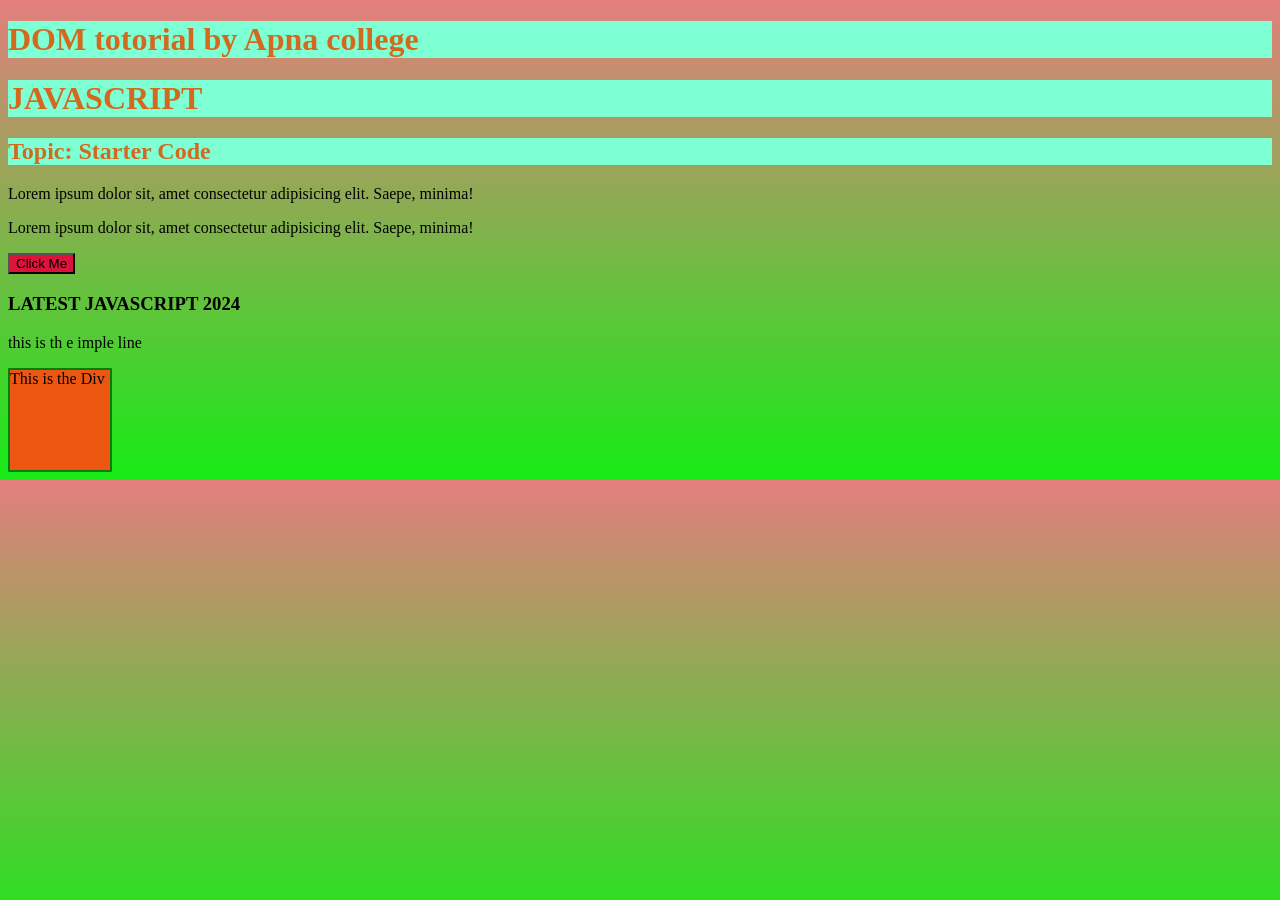
<file: indx2.html>
<!DOCTYPE html>
<html lang="en">
<head>
    <meta charset="UTF-8">
    <meta name="viewport" content="width=device-width, initial-scale=1.0">
    <title>Document</title>
    <link rel="stylesheet" href="indx.css">

</head>
<body>
    <h1 class="heading">DOM  totorial by Apna college</h1>
    <h1 class="heading"> JAVASCRIPT</h1>
    <h2 class="heading" >Topic: Starter Code </h2>
    <p>Lorem ipsum dolor sit, amet consectetur adipisicing elit. Saepe, minima!</p>
    
    <p>Lorem ipsum dolor sit, amet consectetur adipisicing elit. Saepe, minima!</p>
    <button id="Myid">Click Me</button>    
    <script src="indx2.js"></script>


    <h3>LATEST JAVASCRIPT 2024 </h3>
        <p>this is th e imple line</p>



        <div id="box">This is the Div</div>

</body>
</html>
</file>
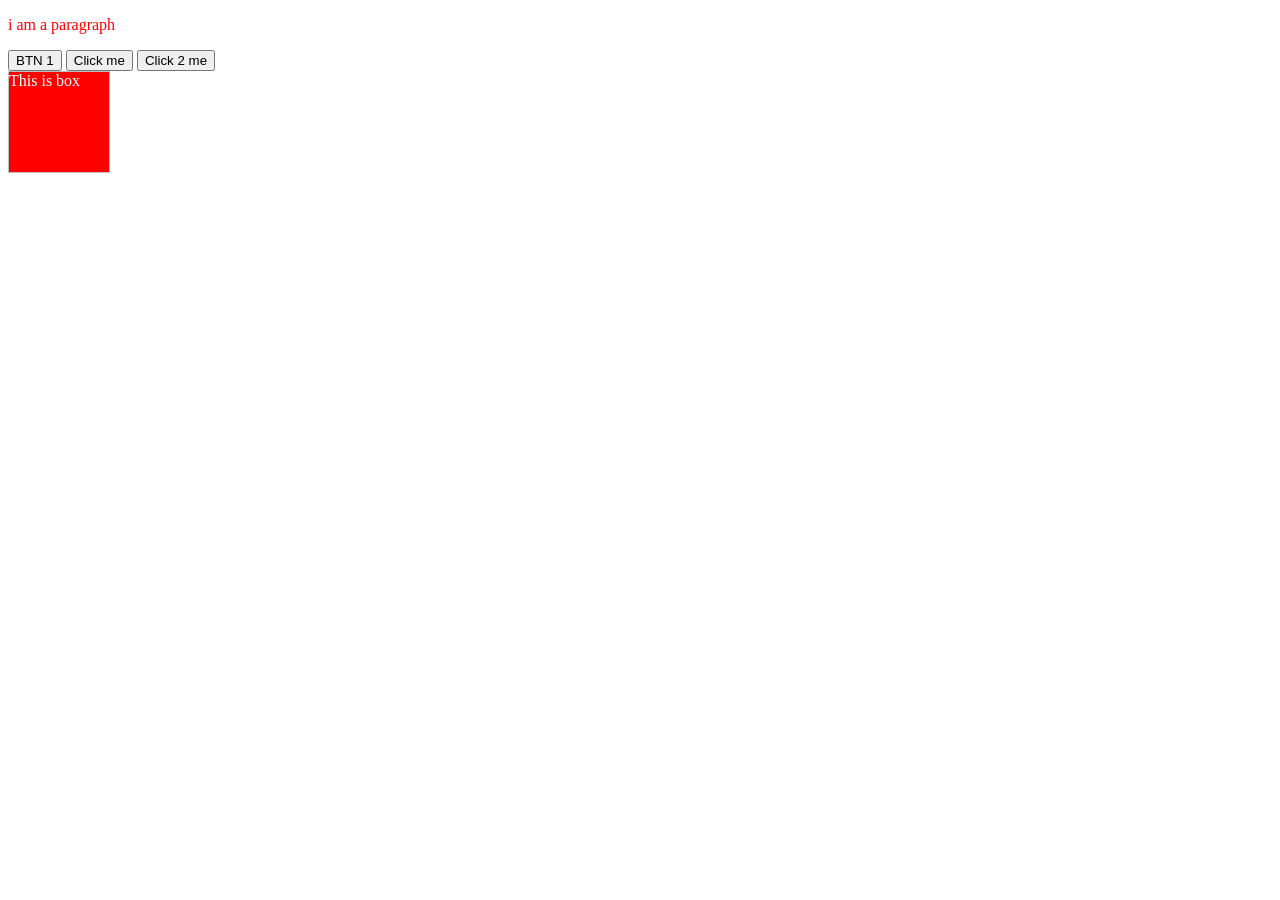
<file: indx3.html>
<!DOCTYPE html>
<html lang="en">
<head>
    <meta charset="UTF-8">
    <meta name="viewport" content="width=device-width, initial-scale=1.0">
    <title>Document</title>
    <link rel="stylesheet" href="indx3.css">
</head>
<body>

    <!-- <div id="box" name="Jsdiv">
        this is div 
        <ul>
            List
            <li>List 1</li>
            <li>List 2</li>
            <li>List 3</li>
        </ul>
    </div>
    <p class="para">this new line parahraph</p>


    <script src="indx3.js"></script>
    <button id="btn">Click me</button> -->




    <p class="content">i am a paragraph</p>
    <script src="indx3.js"></script>
    
    <button id="btn">BTN 1</button>

    <button onclick="console.log('Data is submitted');alert('Hello')">Click me</button>


    <button ondblclick="console.log('Data is 2x submitted');alert('Hello')">Click 2 me</button>


    <div onmouseover="console.log('You are in box div');">This is box</div> 




</body>
</html>
</file>
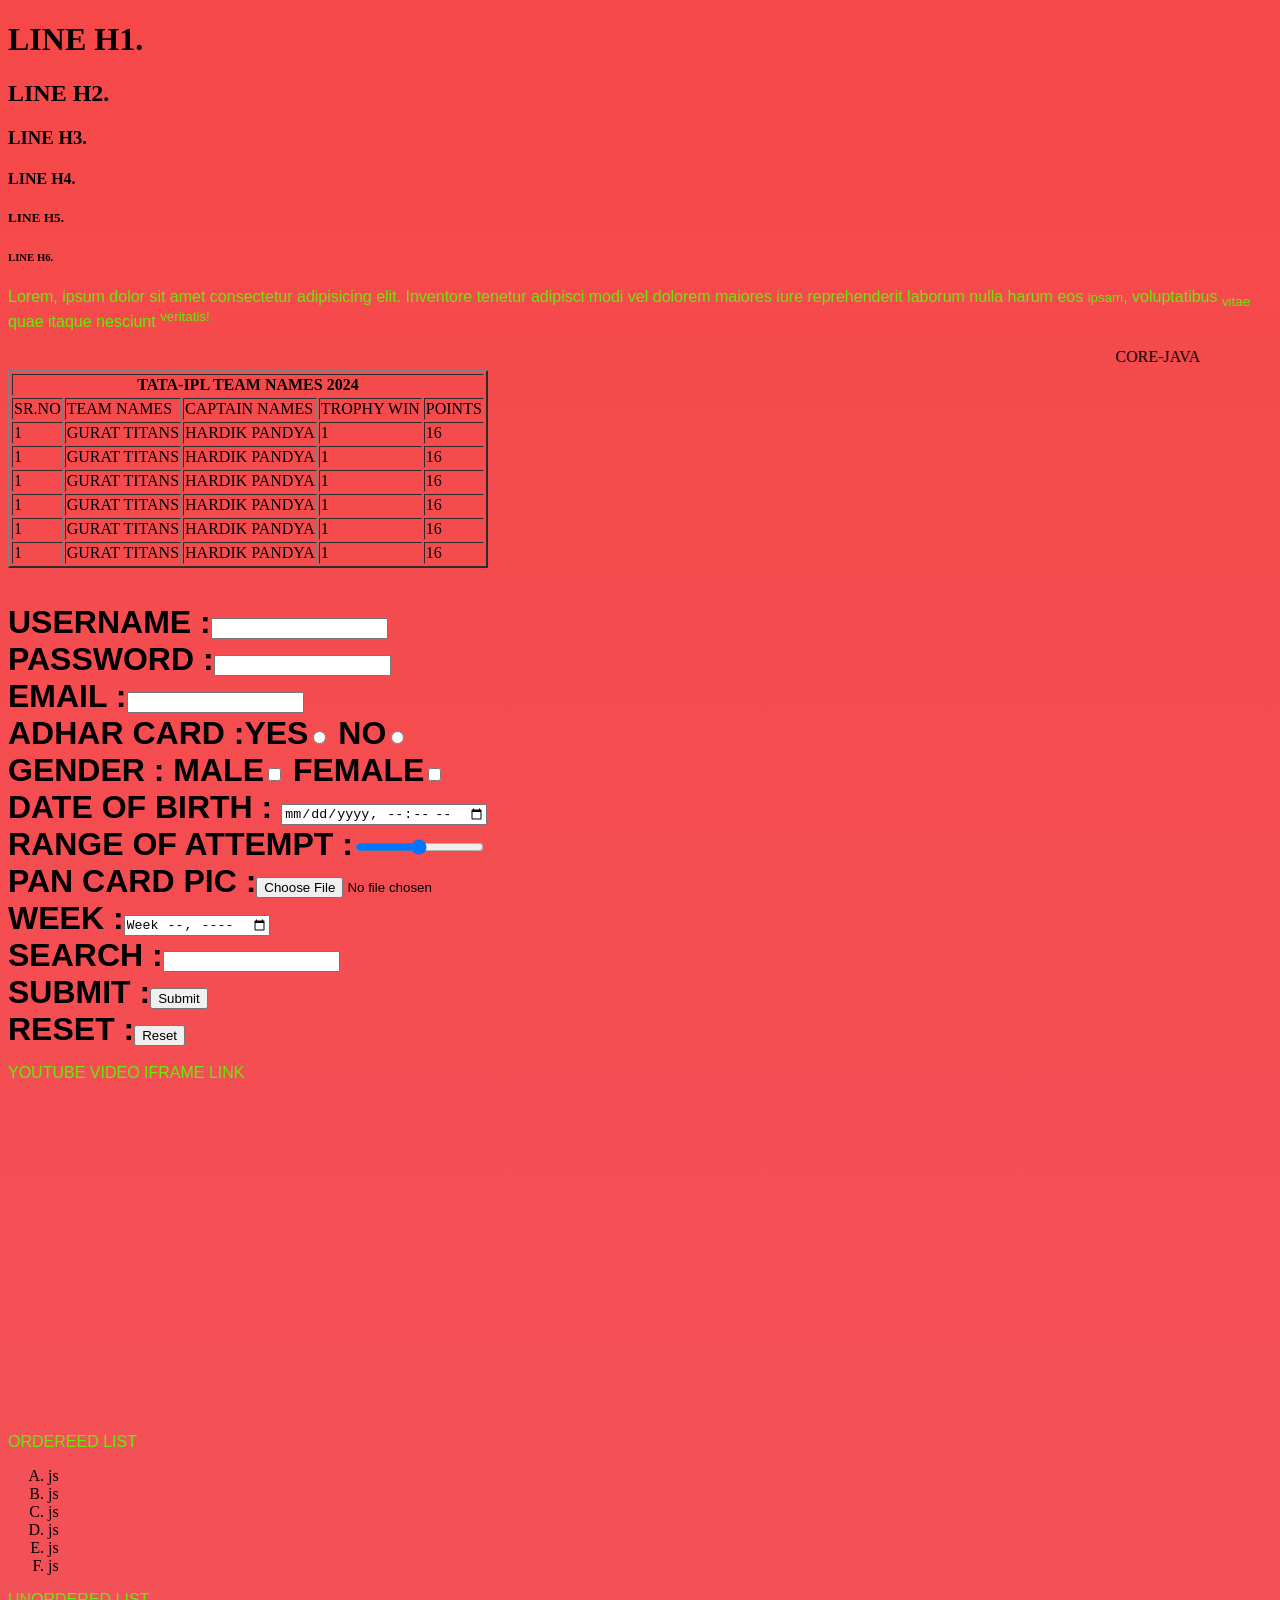
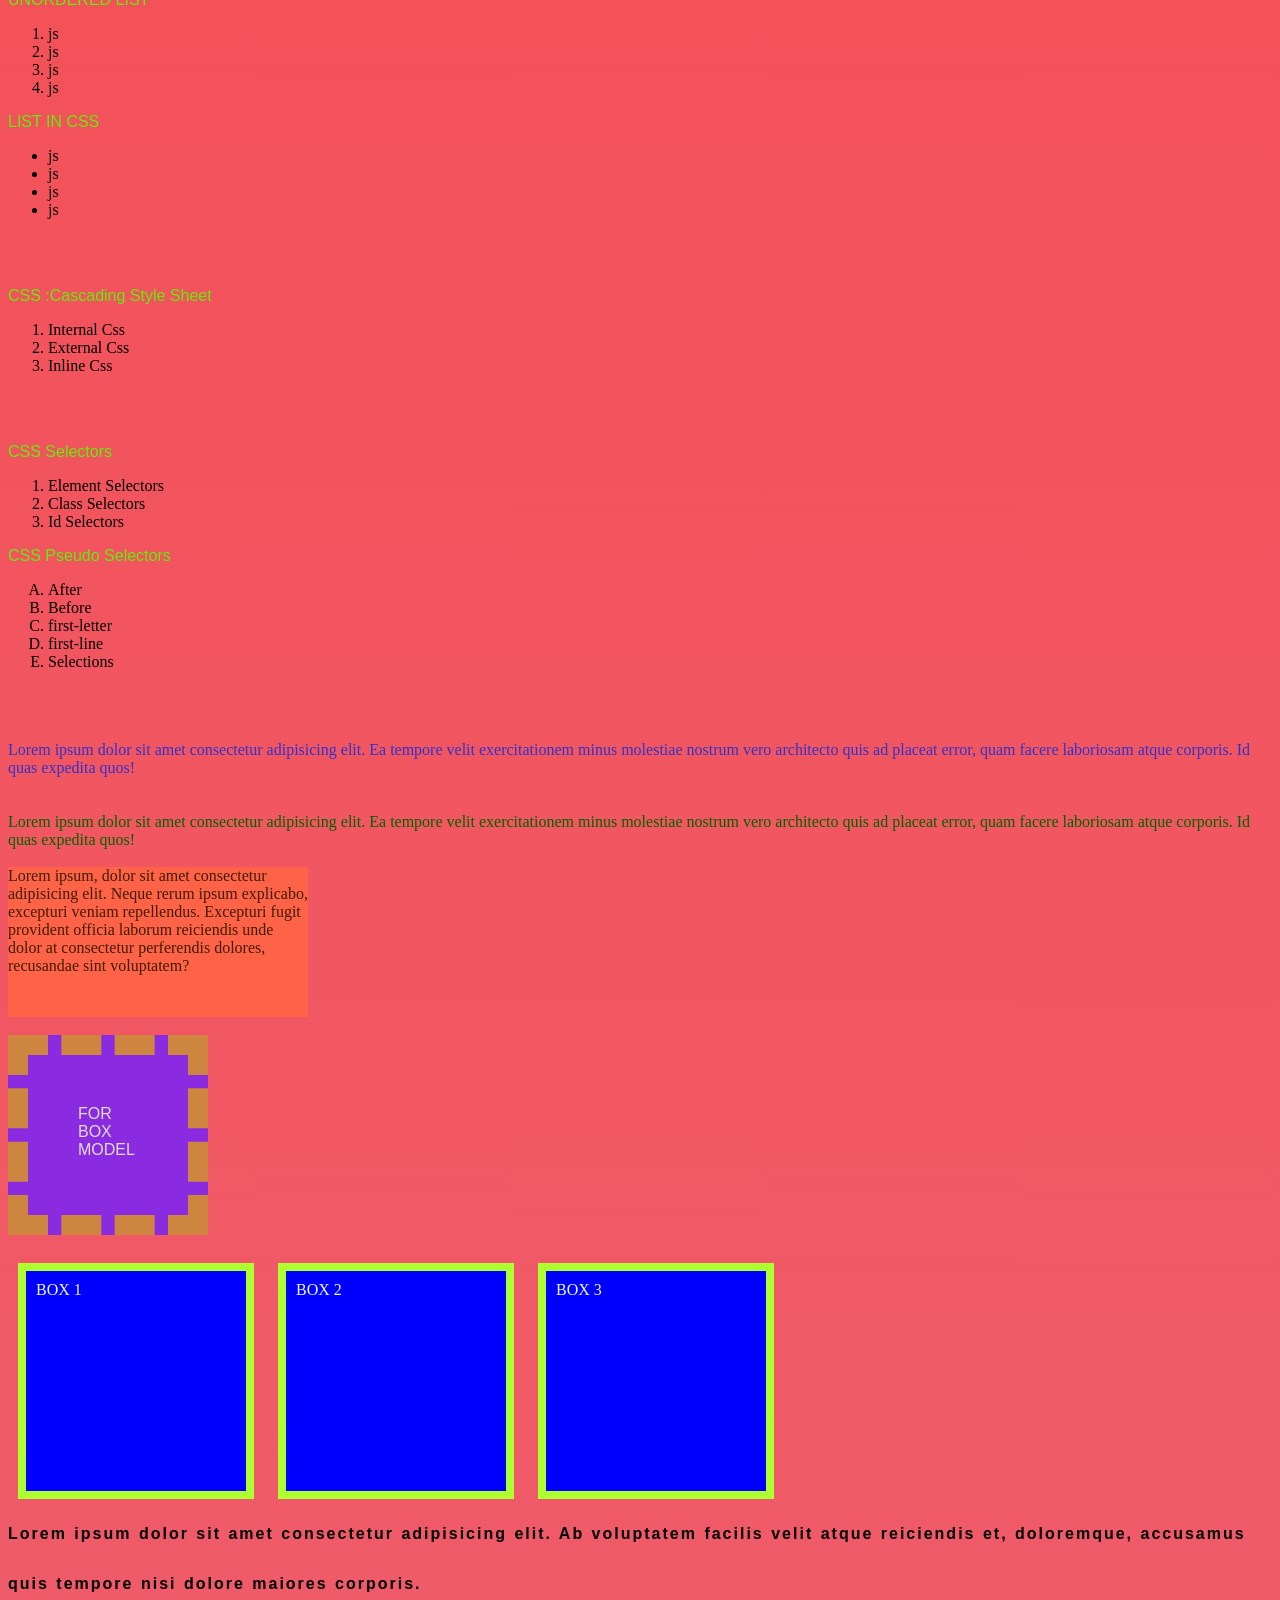
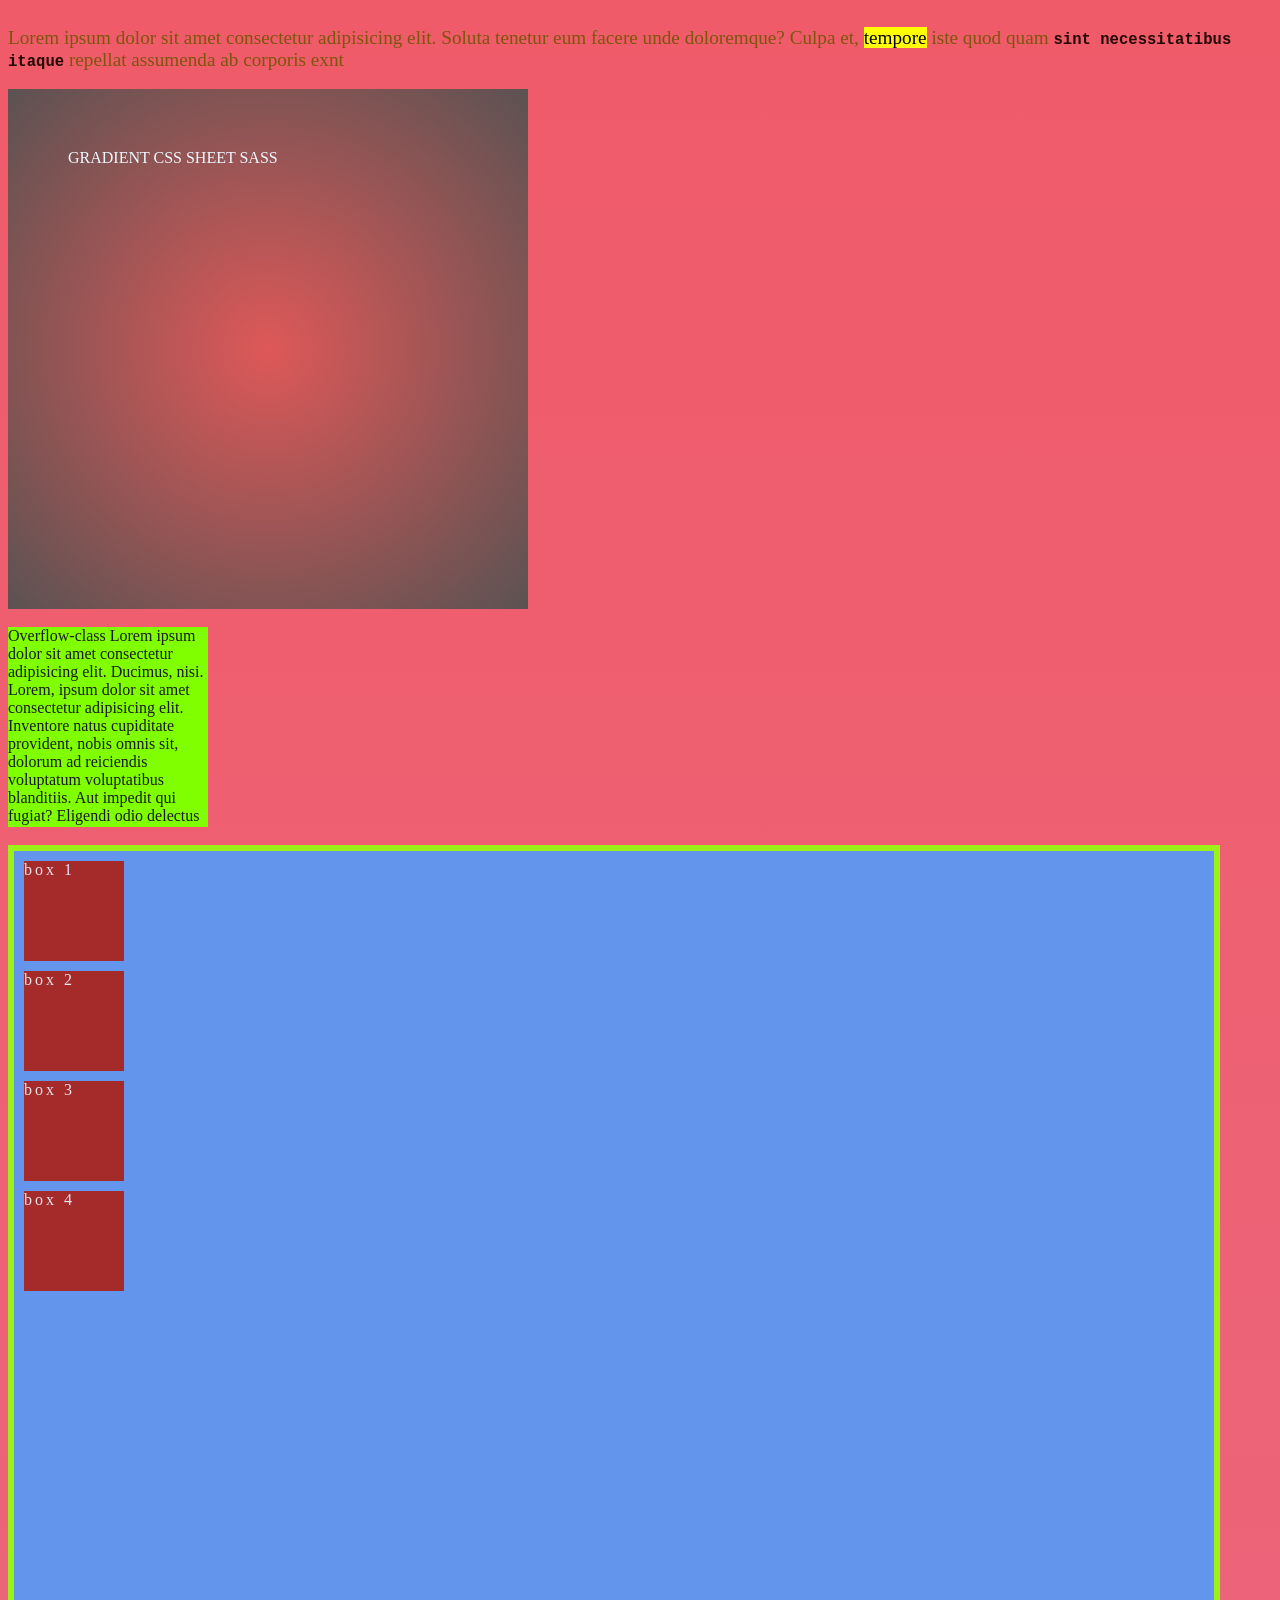
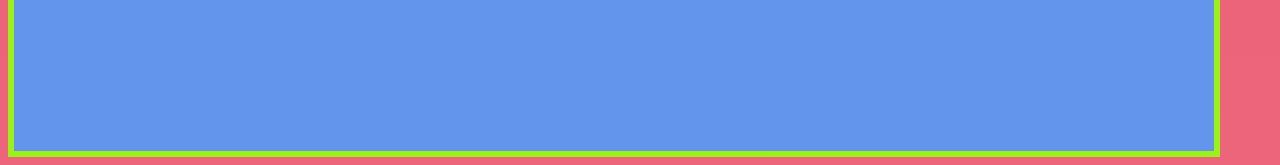
<file: j1.html>
<!DOCTYPE html>
<html lang="en">
<head>
    <meta charset="UTF-8">
    <meta name="viewport" content="width=device-width, initial-scale=1.0">
    <title>Document</title>
    <link rel="stylesheet" href="j1.css">

</head>
<body>
    
<h1>LINE H1.</h1>
<h2>LINE H2.</h2>
<h3>LINE H3.</h3>
<h4>LINE H4.</h4>
<h5>LINE H5.</h5>
<h6>LINE H6.</h6>

<p>Lorem, ipsum dolor sit amet consectetur adipisicing elit. Inventore tenetur adipisci modi vel dolorem maiores iure reprehenderit laborum nulla harum
     eos <small>ipsam</small>, voluptatibus <sub> vitae</sub> quae itaque nesciunt <sup> veritatis!</sup></p>

     <Marquee>CORE-JAVA</Marquee>

<table border="2">
    <th colspan="5">TATA-IPL TEAM NAMES 2024</th>
        <tr>
            <td>SR.NO</td>
            <td>TEAM NAMES</td>
            <td>CAPTAIN NAMES</td>
            <td>TROPHY WIN</td>
            <td>POINTS</td>
        </tr>
        <tr>
            <td>1</td>
            <td>GURAT TITANS</td>
            <td>HARDIK PANDYA</td>
            <td>1</td>
            <td>16</td>
        </tr>
        <tr>
            <td>1</td>
            <td>GURAT TITANS</td>
            <td>HARDIK PANDYA</td>
            <td>1</td>
            <td>16</td>
        </tr>
        <tr>
            <td>1</td>
            <td>GURAT TITANS</td>
            <td>HARDIK PANDYA</td>
            <td>1</td>
            <td>16</td>
        </tr>
        <tr>
            <td>1</td>
            <td>GURAT TITANS</td>
            <td>HARDIK PANDYA</td>
            <td>1</td>
            <td>16</td>
        </tr>
        <tr>
            <td>1</td>
            <td>GURAT TITANS</td>
            <td>HARDIK PANDYA</td>
            <td>1</td>
            <td>16</td>
        </tr>
        <tr>
            <td>1</td>
            <td>GURAT TITANS</td>
            <td>HARDIK PANDYA</td>
            <td>1</td>
            <td>16</td>
        </tr>
</table>
<br><br>
<form>
USERNAME :<input type="text">
<br>
PASSWORD :<input type="password"> 
<br>
EMAIL :<input type="email">
<br>
ADHAR CARD  :YES<input type="radio"> NO<input type="radio">
<br>
GENDER : MALE<input type="checkbox"> FEMALE<input type="checkbox">
<br>
DATE OF BIRTH : <input type="datetime-local">
<br>
RANGE OF ATTEMPT :<input type="range">
<br>
PAN CARD PIC :<input type="file">
<br>
WEEK :<input type="week">
<br>
SEARCH :<input type="search">
<br>
SUBMIT :<input type="submit">
<br>
RESET :<input type="reset">
</form>

<p>YOUTUBE VIDEO IFRAME LINK </p>

<iframe width="560" height="315" src="https://www.youtube.com/embed/VKuNHLgrQno?si=ZOpN8GLygcpNDxUA"
 title="YouTube video player" frameborder="0" allow="accelerometer; autoplay; clipboard-write; encrypted-media; gyroscope; picture-in-picture; web-share" referrerpolicy="strict-origin-when-cross-origin" allowfullscreen></iframe>

<p>ORDEREED LIST</p>
<ol type="A">
    <li>js</li>
    <li>js</li>
    <li>js</li>
    <li>js</li>
    <li>js</li>
    <li>js</li>
</ol>
<p>UNORDERED LIST </p>
<ol>
    <li>js</li>
    <li>js</li>
    <li>js</li>
    <li>js</li>
</ol>

<p> LIST IN CSS </p>
<ol style="list-style-type: disc;">
    <li>js</li>
    <li>js</li>
    <li>js</li>
    <li>js</li>
</ol>

<br><br>

<p>CSS :Cascading Style Sheet</p>
<ol>
    <li>Internal Css</li>
    <li>External Css</li>
    <li>Inline Css</li>
</ol>
<br><br>
<p>CSS Selectors</p>
<ol>
    <li>Element Selectors</li>
    <li>Class Selectors</li>
    <li>Id Selectors</li>
</ol>
 <p>CSS Pseudo Selectors
    <ol type="A">
       <li>After</li>
       <li>Before</li>
       <li>first-letter</li>
       <li>first-line</li>
       <li>Selections</li> 
    </ol>
 </p>
<br><br><br>

<div class="my-class">
    Lorem ipsum dolor sit amet consectetur adipisicing elit. Ea tempore velit exercitationem minus molestiae nostrum vero architecto 
    quis ad placeat error, quam facere laboriosam atque corporis. Id quas expedita quos!
</div>

<br><br>

<div class="my-class" id="mycls1">
    Lorem ipsum dolor sit amet consectetur adipisicing elit. Ea tempore velit exercitationem minus molestiae nostrum vero architecto 
    quis ad placeat error, quam facere laboriosam atque corporis. Id quas expedita quos!
</div>

<br>

<div class="for-measurement">
Lorem ipsum, dolor sit amet consectetur adipisicing elit. Neque rerum ipsum explicabo, excepturi veniam repellendus. Excepturi fugit provident officia
laborum reiciendis unde dolor at consectetur perferendis dolores, recusandae sint voluptatem?
</div>

<br>

<div class="for-box-model">
    FOR BOX MODEL
</div>

<br>

<div class="box-model">BOX 1</div>
<div class="box-model">BOX 2</div>
<div class="box-model">BOX 3</div>

 <br>

<div class="prg-clss">
    Lorem ipsum dolor sit amet consectetur adipisicing elit. Ab voluptatem facilis velit atque
     reiciendis et, doloremque, accusamus quis tempore nisi dolore maiores corporis. 
    
</div>
<br>

<div class="for-mix-style">
    Lorem ipsum dolor sit amet consectetur adipisicing elit. Soluta tenetur eum facere unde doloremque? 
    Culpa et, <mark>tempore</mark> iste quod quam <span class="highlight"> sint necessitatibus itaque</span> repellat assumenda ab 
    corporis exnt
</div>
<br>

<div class="gradient">
    GRADIENT CSS SHEET SASS
</div>
<br>

<div class="overflow-class">
    Overflow-class
   Lorem ipsum dolor sit amet consectetur adipisicing elit. Ducimus, nisi.
   Lorem, ipsum dolor sit amet consectetur adipisicing elit. Inventore natus cupiditate provident, nobis omnis sit, dolorum ad reiciendis voluptatum voluptatibus blanditiis. Aut impedit qui fugiat? Eligendi odio delectus blanditiis cumque?

</div>
<br>
<div class="container-div">
    <div class="box fi">box 1</div>
    <div class="box se">box 2</div>
    <div class="box">box 3</div>
    <div class="box">box 4</div>
</div>

</body>
</html>
</file>
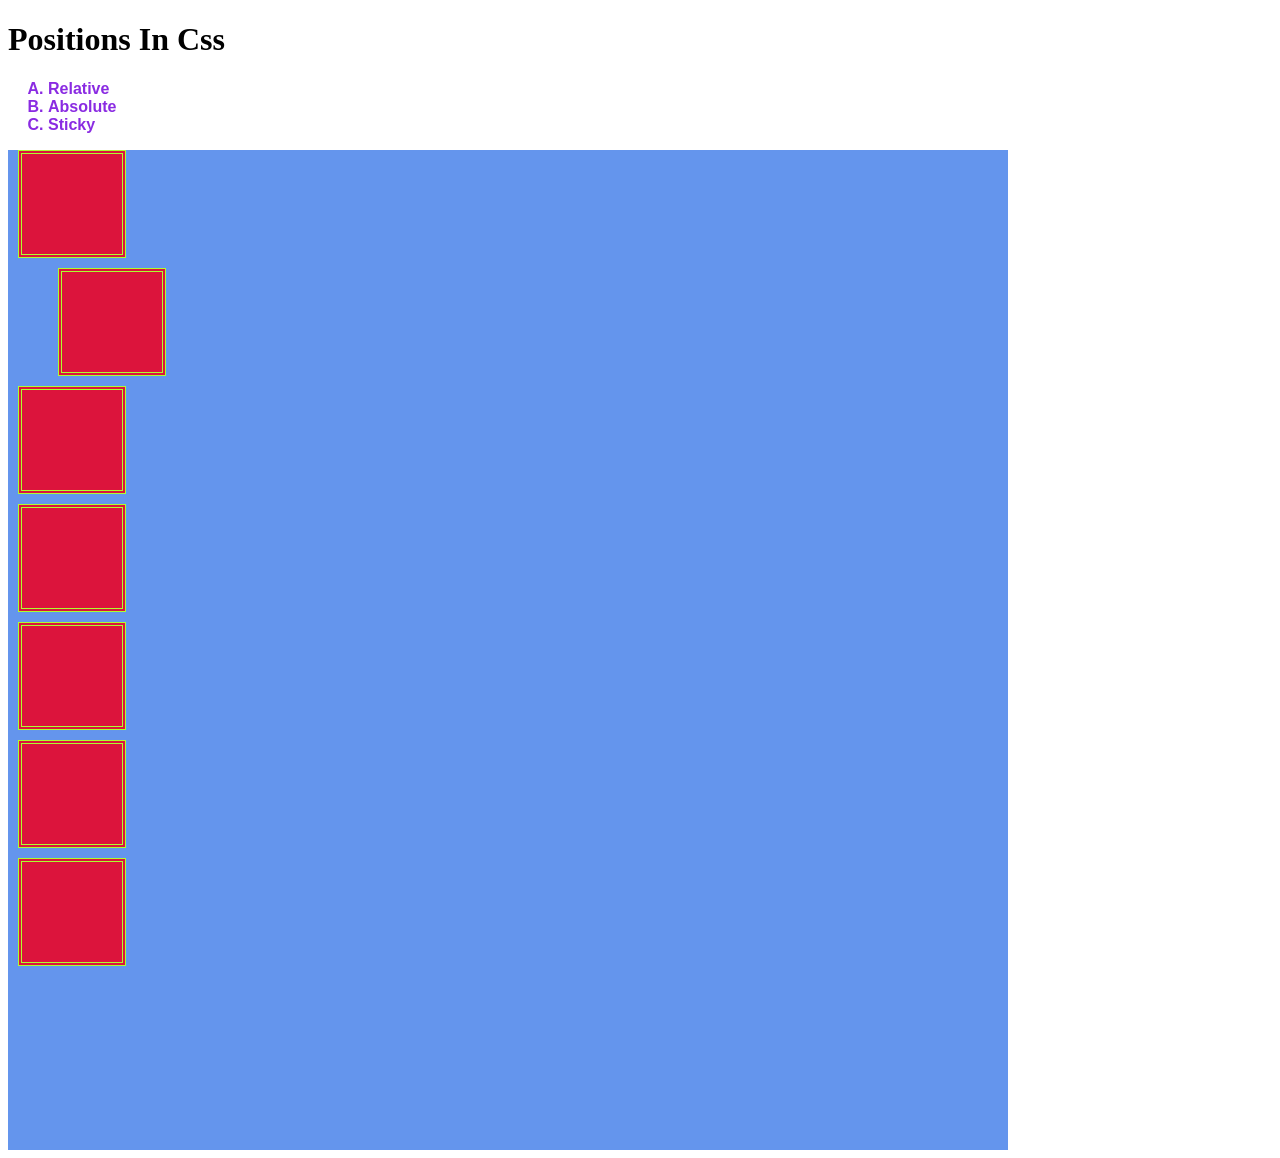
<file: j2.html>
<!DOCTYPE html>
<html lang="en">
<head>
    <meta charset="UTF-8">
    <meta name="viewport" content="width=device-width, initial-scale=1.0">
    <title>Document</title>
    <link rel="stylesheet" href="j2.css">
</head>
<body>
    
<h1>Positions In Css  </h1>
<ol type="A">
    <li>Relative</li>
    <li>Absolute</li>
    <li>Sticky</li>
</ol>

<div class="continer-div">
        <div class="my-class"></div>
        <div class="my-class center-div"></div>
        <div class="my-class"></div>
        <div class="my-class"></div>
        <div class="my-class"></div>
        <div class="my-class"></div>
        <div class="my-class"></div>    
</div>






</body>
</html>
</file>
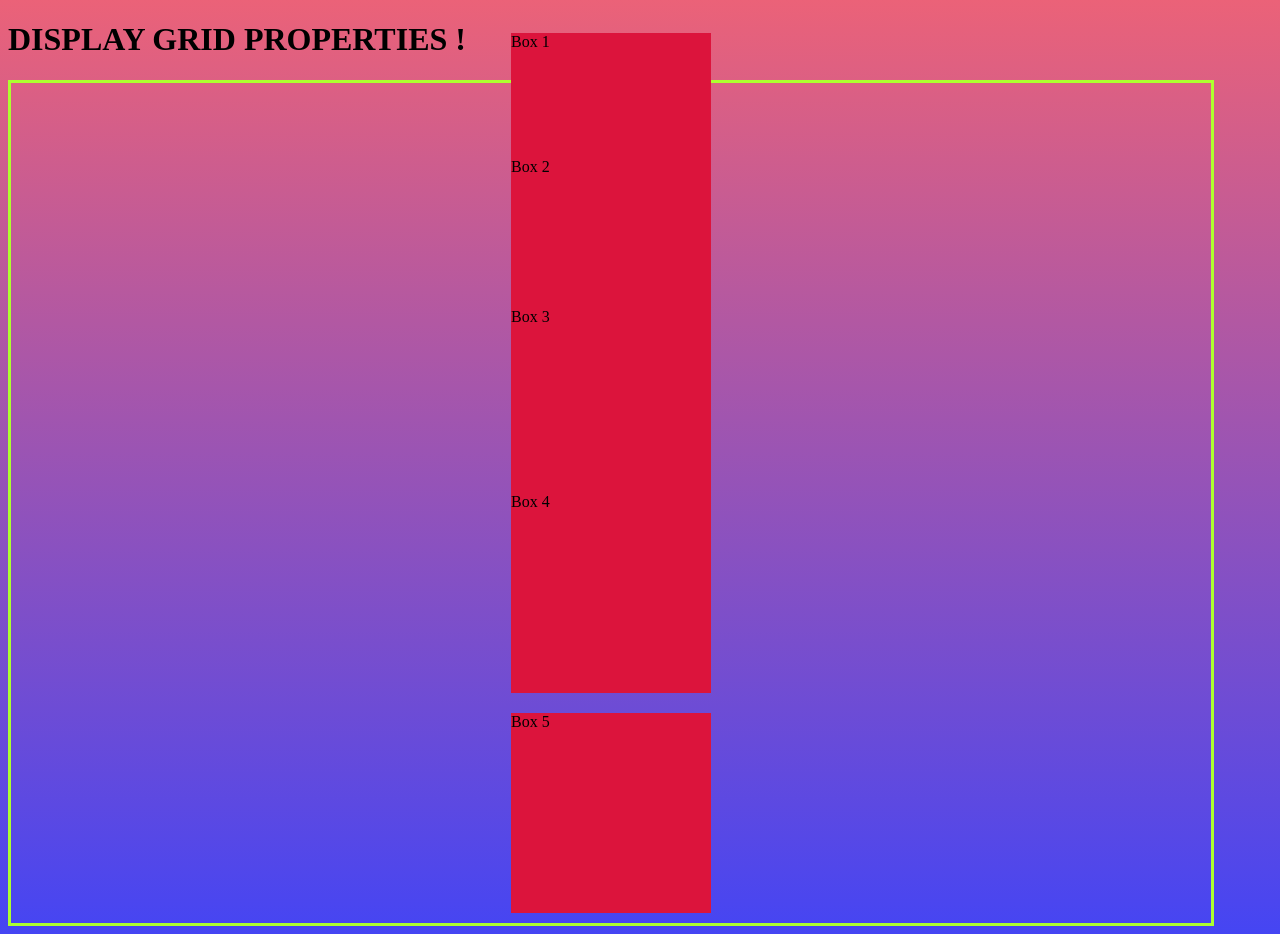
<file: j3.html>
<!DOCTYPE html>
<html lang="en">
<head>
    <meta charset="UTF-8">
    <meta name="viewport" content="width=device-width, initial-scale=1.0">
    <title>Document</title>
    <link rel="stylesheet" href="j3.css">
</head>
<body>
<h1>DISPLAY GRID PROPERTIES !</h1>
<div class="container-div">
    <div class="box">Box 1</div>
    <div class="box">Box 2</div>
    <div class="box">Box 3</div>
    <div class="box">Box 4</div> 
    <div class="box">Box 5</div>
</div>
</body>
</html>
</file>
<file: indx.css>
h1{
    color: blue;
    background-color: yellow;
}

body{
    background: linear-gradient(rgb(227, 126, 126) , rgb(22, 235, 22));

}
button{
    background-color: crimson;

}

.heading{
    color: chocolate;
    background-color: aquamarine;
}

#box
{
    height: 100px;
    width: 100px;
    border: 2px solid green;
    background-color: rgb(237, 86, 16);   
}
</file>
<file: indx3.css>
/* #box
{
    height: 500px;
    width: 100px;
    border: 2px solid green;
    background-color: rgb(237, 86, 16);   
} */

.content{
    color: red;
}

.myClass{
    background-color: green;
}


div
{
    height: 100px;
    width: 100px;
    background-color: red;
    color: white;
    border: 1px solid silver;
}
</file>
<file: j1.css>
/* element selectors */
p{
    font-family: 'Lucida Sans', 'Lucida Sans Regular', 'Lucida Grande', 'Lucida Sans Unicode', Geneva, Verdana, sans-serif;
    color: rgb(100, 237, 8);
}

body
{
    background: linear-gradient(rgb(246, 72, 72),rgb(236, 101, 123));
}

form
{
    /* letter-spacing: 2px; */
    font-family: 'Gill Sans', 'Gill Sans MT', Calibri, 'Trebuchet MS', sans-serif;
    font-size: xx-large;
    font-weight: bold;
}

/* class selectors */
.my-class
{
    font-size: medium;
    color: rgb(50, 50, 205);
}

/* Id Selectors */
#mycls1
{
    color: darkgreen;
}


.for-measurement
{
    height: 150px;
    width: 300px;
    color: rgb(64, 29, 3);
    background-color: tomato;
}

.for-box-model
{
    height: 200px;
    width: 200px;
    color: rgb(223, 220, 217);
    background-color: blueviolet;
    padding: 50px;
    border: 20px dashed peru; 
    font-family: 'Franklin Gothic Medium', 'Arial Narrow', Arial, sans-serif;
    box-sizing: border-box;
}

.box-model{
    height: 200px;
    width: 200px;
    background-color: blue;
    color: aliceblue;
    padding: 10px;
    margin: 10px;
    display: inline-block;  /* adve karayache asel tr inline-block waparne */
    border: 8px solid greenyellow;
}

.prg-clss
{
    font-family: 'Lucida Sans', 'Lucida Sans Regular', 'Lucida Grande', 'Lucida Sans Unicode', Geneva, Verdana, sans-serif;
    letter-spacing: 2px;
    word-spacing: 1px;
    line-height: 50px;
    font-weight: bolder;
}

.for-mix-style
{
    font-family: Georgia, 'Times New Roman', Times, serif;
    color: rgb(126, 85, 11);
    font-size: larger;
}

.highlight
{
    color: rgb(35, 8, 3);
    font-family: monospace;
    font-weight: bolder;
}

.gradient{
    color: aliceblue;
    padding: 60px;
    height: 400px;
    width: 400px;
    /* background:  linear-gradient(to bottom, rgb(38, 38, 174),rgb(240, 240, 61)); */
    background:  radial-gradient(rgb(222, 88, 88), rgb(91, 82, 82));
}

.overflow-class{

    height: 200px;
    width: 200px;
    background-color: chartreuse;
    color: rgb(26, 27, 27);
    overflow: scroll; 
}

.container-div{
    height: 900px;
    width: 1200px;
    background-color: cornflowerblue;
    border: 6px solid rgb(155, 242, 25);
    /* display: flex; */
    /* justify-content: center; */
    /* justify-content: start; */
    /* justify-content: end; */
    /* align-items: center; */
    /* justify-content: right; */
    /* justify-content: space-between; */
    /* align-items: start; */
    /* flex-direction: column; */
    /* flex-direction: row; */
    /* flex-direction: column-reverse; */
    /* align-content: center; */
    /* align-content: flex-start; */
    /* align-content: flex-end; */
    /* flex-wrap: nowrap; */

}

.box
{
    width: 100px;
    height: 100px;
    color: rgb(233, 229, 237);
    background-color: brown;
    margin: 10px;
    letter-spacing: 3px;
    padding: 2;
    /* display: inline-block; */
}


.fe > .se
{
    flex-basis: 50%;
}
</file>
<file: j2.css>
li
{   
    color: blueviolet;
    font-family: 'Lucida Sans', 'Lucida Sans Regular', 'Lucida Grande', 'Lucida Sans Unicode', Geneva, Verdana, sans-serif;
    font-weight: bolder;
}

.continer-div{

        width: 1000px;
        height: 1000px;
        background-color: cornflowerblue;
}

.my-class{

        height: 100px;
        width: 100px;
        position: relative;
        margin: 10px;
        background-color: crimson;
        border: 4px greenyellow double;
}

.center-div
{
    position: sticky;
    left: 20px;
    top: 60px;
    margin-left: 50px;

}
</file>
<file: j3.css>
body{
        background: linear-gradient(rgb(235, 98, 120), rgb(69, 69, 243));
}

.box{
    height: 200px;
    width: 200px;
    background-color: crimson;
    margin: 10px;
}

.container-div{
        width: 1200px;
        display: grid;
        border: 3px solid greenyellow;
        /* grid-template-columns: 100fr 100fr 50fr;    */
        grid-template-rows: 100px 150px 150px; 
        justify-content: center;
        align-items: center;
}
</file>
